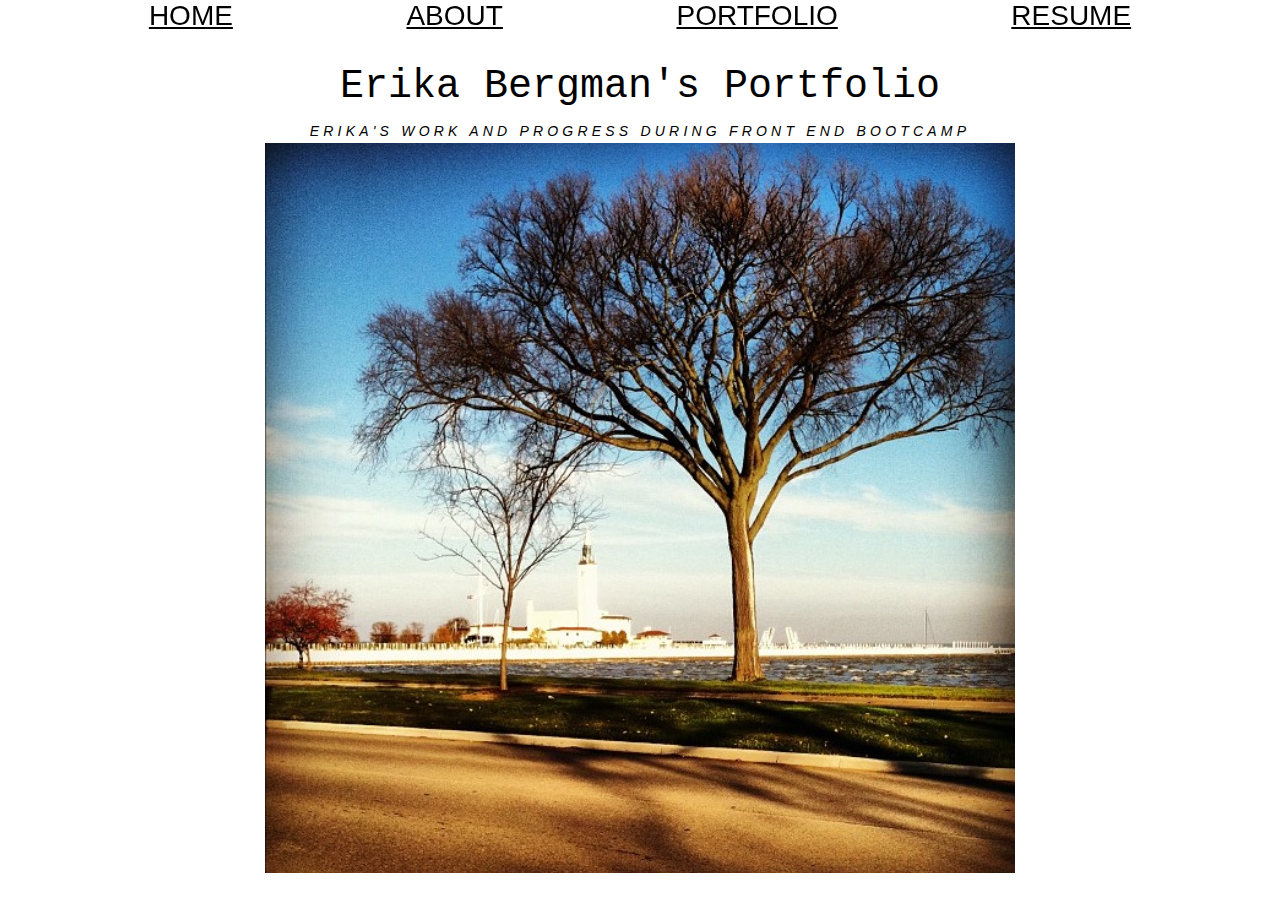
<file: Bergman_lab1/index.html>
<!DOCTYPE html>
<html>
<head>
<!-- <tittle> Erika Bergman's Portfolio</tittle> -->
<link rel="stylesheet" type="text/css" href="style.css" />
</head>
<body>
<div id="header">
<h1>Erika Bergman's Portfolio</h1>
<nav>
<a href="index.html">Home</a>
<a href="about.html">About</a>
<a href="portfolio.html">Portfolio</a>
<a href="resume.html">Resume</a>
</nav>
<header>Erika's work and progress during Front End Bootcamp</header> 
<section id="herogp"></section>
<img src="images/gp_walk.jpg" alt="Grosse Pointe" align="center" />	
</body>
</html>
</file>
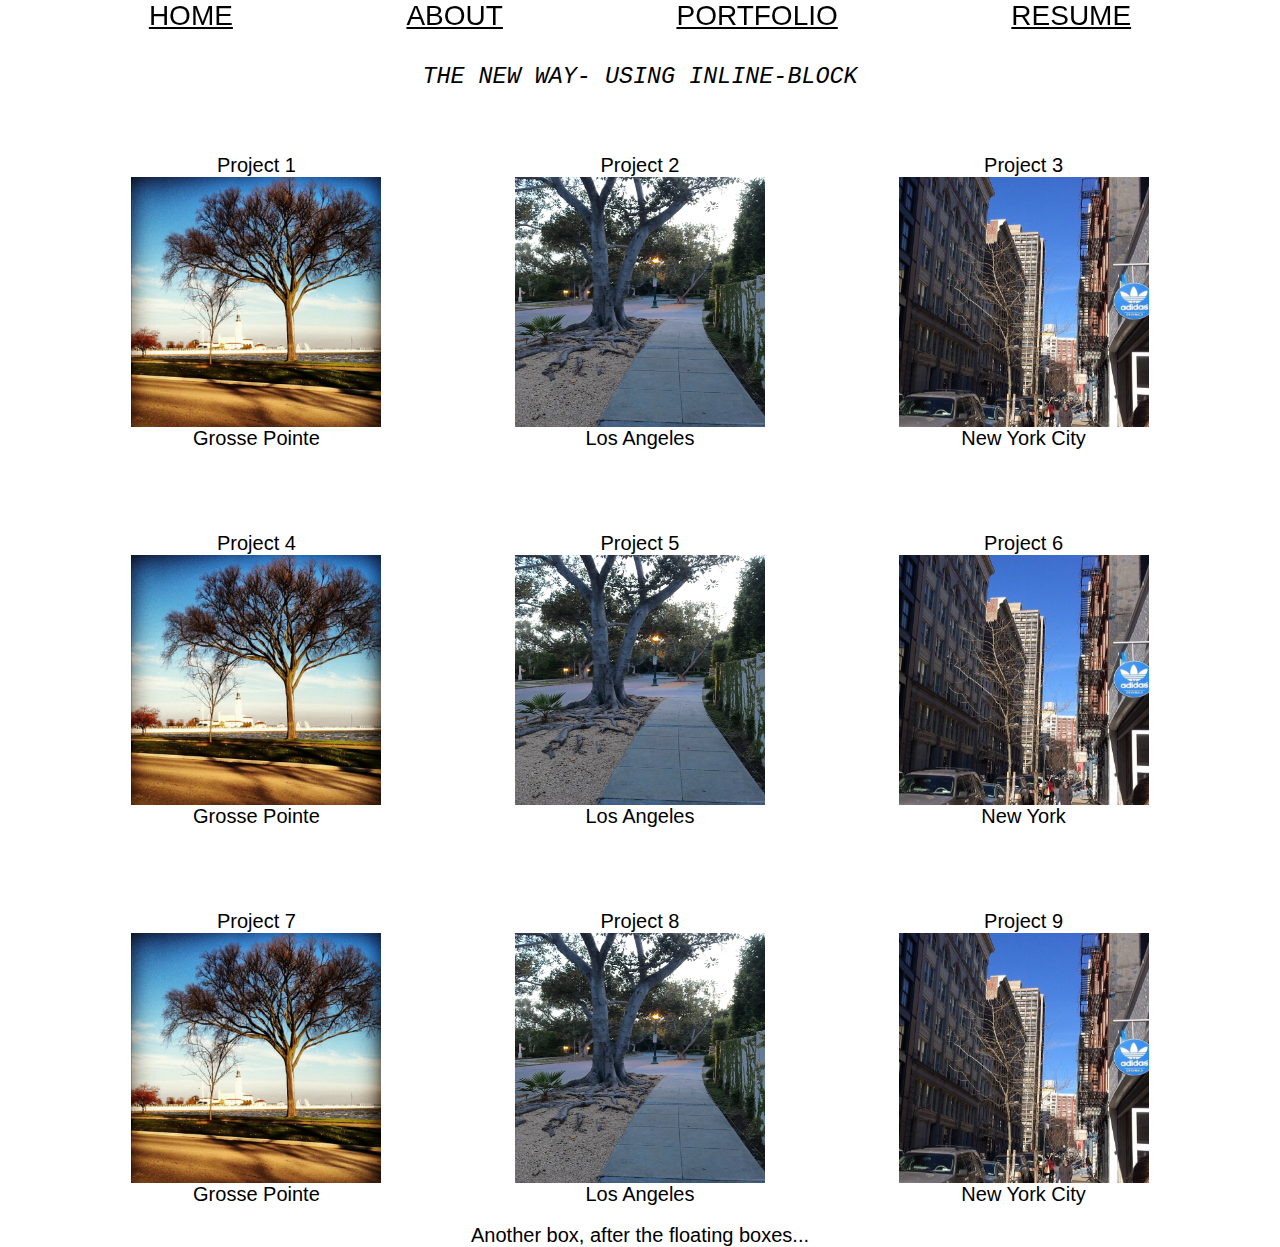
<file: Bergman_lab1/lab_2.html>
<html>
<head>
<link rel="stylesheet" type="text/css" href="style.css" />
</head>
<body>
<nav>
<a href="index.html">Home</a>
<a href="about.html">About</a>
<a href="portfolio.html">Portfolio</a>
<a href="resume.html">Resume</a>
</nav>
<h3>The New Way- Using Inline-block</h3>
<style type="text/css"></style>
<div class="floating-box">Project 1
<!-- <a href="#"class="three_column"> -->
	<img src="images/gp_walk.jpg" alt="Grosse Pointe" width="250px" height="250px" />
		<p>Grosse Pointe</p>
</div>
<div class="floating-box">Project 2
	<img src="images/cali_walk.jpg" alt="California" width="250px" height="250px" />
		<p>Los Angeles</p>
</div>
<div class="floating-box">Project 3
	<img src="images/nyc_walk.jpg" alt="New York" width="250px" height="250px" />
		<p>New York City</p>
</div>
<div class="floating-box">Project 4
	<img src="images/gp_walk.jpg" alt="Grosse Pointe" width="250px" height="250px" />
		<p>Grosse Pointe</p>
</div>
<div class="floating-box">Project 5
	<img src="images/cali_walk.jpg" alt="California" width="250px" height="250px" />
		<p>Los Angeles</p>
</div>
<div class="floating-box">Project 6
	<img src="images/nyc_walk.jpg" alt="New York" width="250px" height="250px" />
		<p>New York</p>
</div>
<div class="floating-box">Project 7
	<img src="images/gp_walk.jpg" alt="Grosse Pointe" width="250px" height="250px" />
		<p>Grosse Pointe</p>
</div>
<div class="floating-box">Project 8
	<img src="images/cali_walk.jpg" alt="California" width="250px" height="250px" />
		<p>Los Angeles</p>
</div>
<div class="floating-box">Project 9
	<img src="images/nyc_walk.jpg" alt="New York" width="250px" height="250px" />
		<p>New York City</p>
</div>


<div class="after box">Another box, after the floating boxes...</div>
</body>
</html>
</file>
<file: Bergman_lab1/style.css>
*{ margin: 0; padding:0, box-sizing:border-box; }
body{
	background-color:white;
	color:black;
	font-size:20px;
	font-family:Helvetica,sans-serif; 
	text-align:center;
	}	
nav{
	position:fixed;
	top:0;
	left:0;
	right:0;
	/*border-color:black;*/
	/*border-top:underline;*/
	/*border-bottom-style:underline;*/
	}	
nav a{
	font-size:28px;
	font-family: Helvetica,sans-serif;
	padding-left: 3.0em;
	padding-right: 3.0em;
	margin-top: 1.5em;
	margin-bottom: 1.5em;
	border-width: 100%;
	/*border-color:black;*/
	/*border-top:underline;*/
	/*border-bottom: underline; */
	text-transform: uppercase;
	}
a{
	color: inherit;
	}
h1,h3{
	font-family:"courier new", courier,serif;
	font-weight:lighter;
	padding-top: 5%;
}
h3{
	text-transform: uppercase;
	font-style: italic;

}
header{
	padding-top: 1.0em;
    padding-bottom: .25em;
    font-size: 14px;
    font-family:Helvetica, sans-serif;
    font-style:italic;
    text-transform: uppercase;
    letter-spacing: 0.3em;
}
#herocali{
background-image: url('images/cali_walk2.png');
background-size:cover;
background-attachment: fixed;
height: 100%;
}

#heronyc{
background-image: url('images/nyc_walk2.png');
background-size:cover;
background-attachment: fixed;
height: 100%;
}
#herogp{
background-image: url('images/gp_walk2.png');
background-size:cover;
background-attachment: fixed;
height:100%;
}
.floating-box{
	display:inline-block;
	width:250px;
	height:250px;
	margin:5%;
	border:5px none;
	border-radius: 40px
}

.after-box{
border:3px solid black;
}
@media(max-width:1150px){
	nav a{ 
		padding:2em;
		}
		h1{
			font-size:30px;
			padding-bottom:inherit;
		}
		header{
			font-size:16px;
			letter-spacing:0.3em; 
		}
	}
@media(max-width:950px){
	nav a{
		font-size:24px; 
		padding:1.75em;
	}
	header{
		font-size:14px;
		letter-spacing:0.3em; 
	}
}

@media(max-width:720px){
	nav a{
	font-size:18px; 
	padding:2em;
	}
	h1{
		font-size:22px;
		padding-bottom:inherit;
	}
	header{
		display:none;
	}
}
@media(max-width:600px){
	nav a{
		font-size:14px;
		padding:1.25em;
	}
	h1{
		font-size:18px; 
	}
}
</file>
